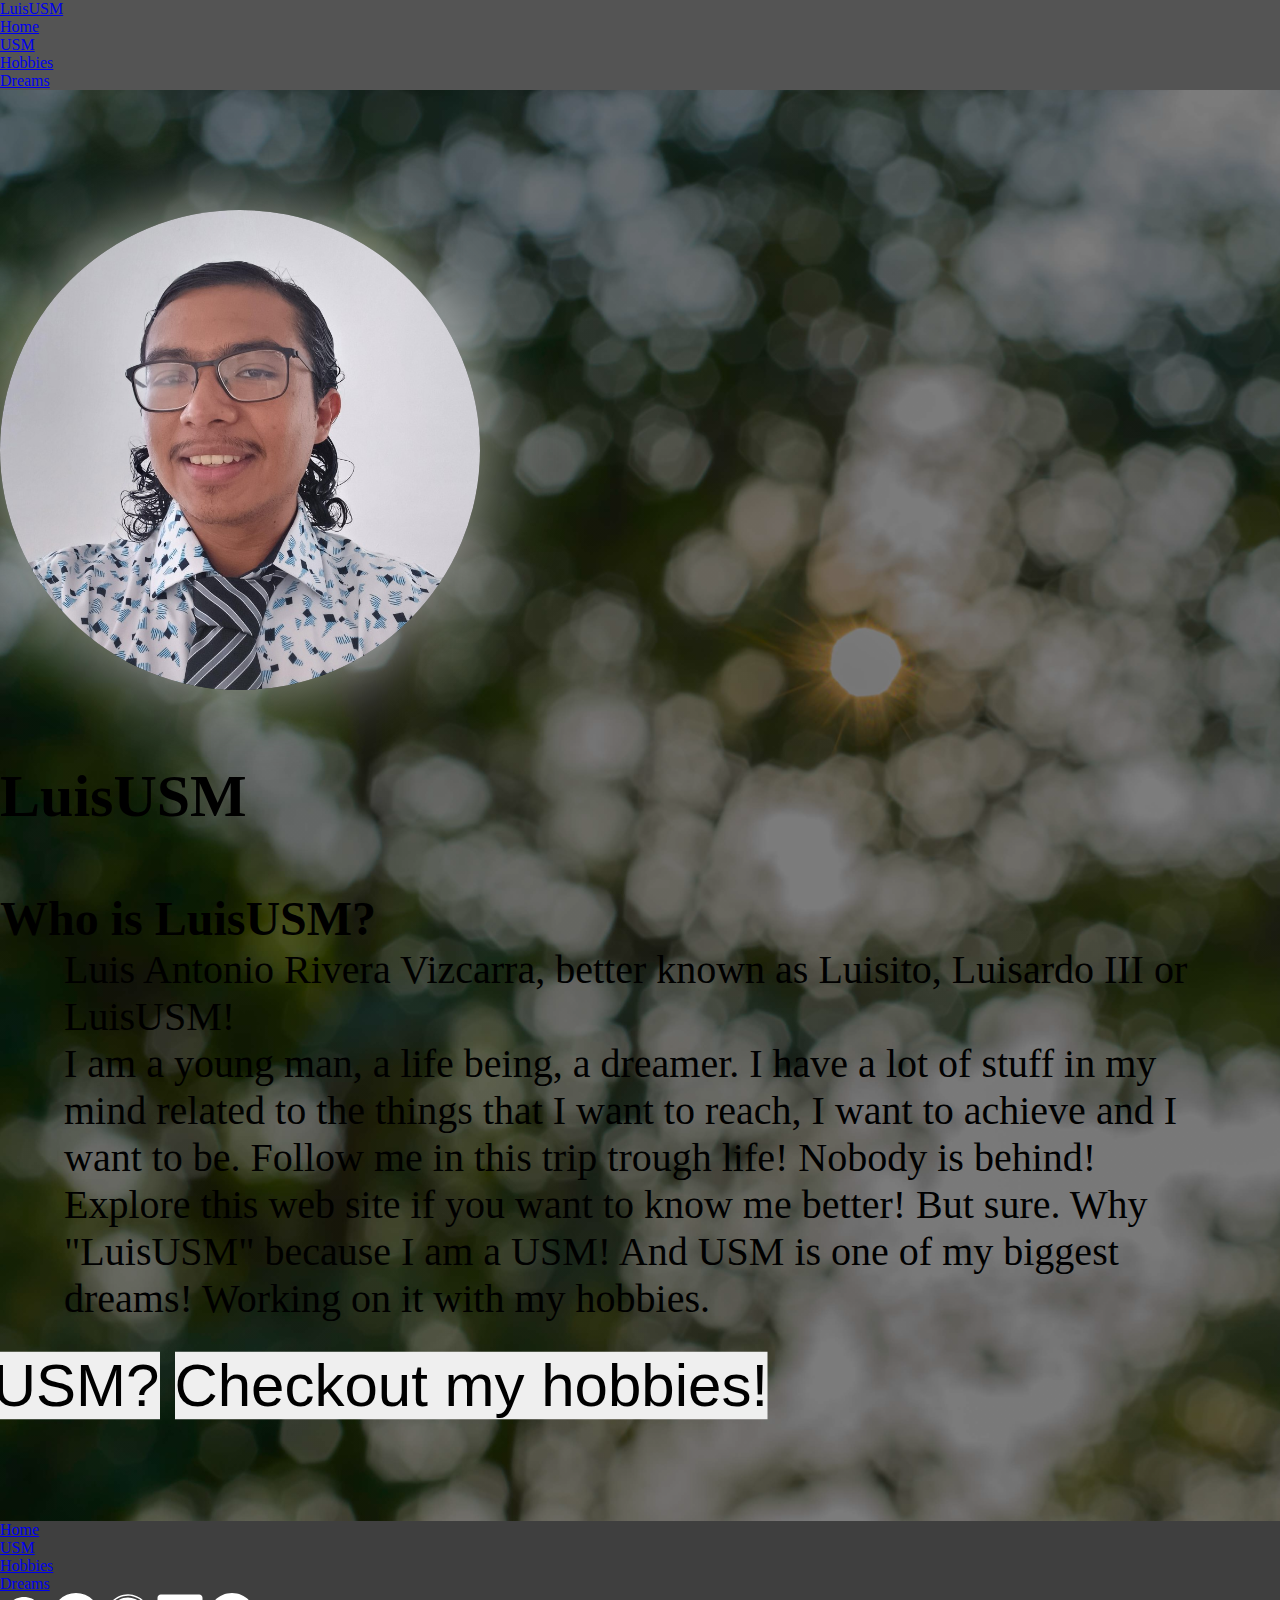
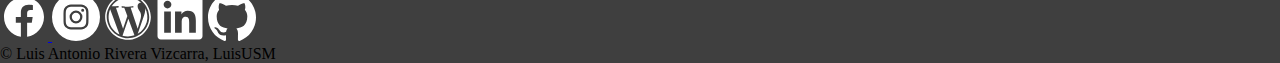
<file: index.html>
<!DOCTYPE >
<html lang="en">
  <head>
    <title>LuisUSM</title>
    <link rel="icon" href="./assets/images/usm.jpg">
    <link rel="stylesheet" href="./styles.css"/>
    <meta charset="UTF-8"/>
    <link href="https://cdn.jsdelivr.net/npm/bootstrap@5.2.3/dist/css/bootstrap.min.css" rel="stylesheet" integrity="sha384-rbsA2VBKQhggwzxH7pPCaAqO46MgnOM80zW1RWuH61DGLwZJEdK2Kadq2F9CUG65" crossorigin="anonymous">
    <script src="https://cdn.jsdelivr.net/npm/bootstrap@5.2.3/dist/js/bootstrap.bundle.min.js" integrity="sha384-kenU1KFdBIe4zVF0s0G1M5b4hcpxyD9F7jL+jjXkk+Q2h455rYXK/7HAuoJl+0I4" crossorigin="anonymous"></script>
  </head>
  <body>
    <div class="mobile-troubleshooting">
      <nav id="nav-bar">
        <header class="d-flex flex-wrap justify-content-center py-3 mx-5">
          <a href="#" class="d-flex align-items-center mb-3 mb-md-0 me-md-auto text-decoration-none">
          <span class="text-light fw-bolder fs-3">LuisUSM</span>
          </a>
          <ul class="nav nav-pills navbar-items">
            <li class="nav-item"><a href="#" class="nav-link text-light fs-5">Home</a></li>
            <li class="nav-item"><a href="./public/usm.html" class="nav-link text-light fs-5">USM</a></li>
            <li class="nav-item"><a href="./public/hobbies.html" class="nav-link text-light fs-5">Hobbies</a></li>
            <li class="nav-item"><a href="./public/dreams.html" class="nav-link text-light fs-5">Dreams</a></li>
          </ul>
        </header>
      </nav>
  
      <section id="homepage" class="text-center">
        <div id="homepage-img-id" class="on-top homepage-img mx-auto mb-4"></div>
        <div id="homepage-hero" class="on-left">
          <h1 class="display-5 text-light fw-bold">LuisUSM</h1>
          <h2 class="text-light mt-4">Who is LuisUSM?</h2>
        </div>
        <div id="homepage-text" class="on-right d-flex justify-content-center align-items-center mx-4">
          <div class="col-lg-6">
            <p class="lead text-light mb-2">Luis Antonio Rivera Vizcarra, better known as Luisito, Luisardo III or LuisUSM!</p>
            <p class="lead text-light mb-2">I am a young man, a life being, a dreamer. I have a lot of stuff in my mind related to the things that I want to reach, I want to achieve and I want to be. Follow me in this trip trough life! Nobody is behind!</p>
            <p class="lead text-light mb-5">Explore this web site if you want to know me better! But sure. Why "LuisUSM" because I am a USM! And USM is one of my biggest dreams! Working on it with my hobbies.</p>
            <div class="d-grid d-sm-flex justify-content-center gap-3">      
              <a href="public/usm.html"><button type="button" class="btn btn-dark btn-lg px-4 gap-3">What is USM?</button></a>
              <a href="./public/hobbies.html"><button type="button" class="btn btn-light btn-lg px-4">Checkout my hobbies!</button></a>       
            </div>
          </div>
        </div>    
      </section>
  
      <footer id="footer" class="py-4">
        <ul class="footer-items nav justify-content-center pb-2">
          <li class="nav-item"><a href="#" class="nav-link px-2 text-light">Home</a></li>
          <li class="nav-item"><a href="./public/usm.html" class="nav-link px-2 text-light">USM</a></li>
          <li class="nav-item"><a href="./public/hobbies.html" class="nav-link px-2 text-light">Hobbies</a></li>
          <li class="nav-item"><a href="./public/dreams.html" class="nav-link px-2 text-light">Dreams</a></li>
        </ul>
        <div class="d-flex justify-content-center gap-4 py-4">
            <a href="https://www.facebook.com/LuisUSM?mibextid=ZbWKwL"><img class="footer-sn-img" src="./assets/images/facebook.svg" alt="Facebook's logo">
            <a href="https://www.instagram.com/luisusm1710"><img class="footer-sn-img" src="./assets/images/instagram.svg" alt="Instagram's logo"></a>
            <a href="https://universousm.wordpress.com/"><img class="footer-sn-img" src="./assets/images/wordpress.svg" alt="Wordpress's logo"></a>
            <a href="https://www.linkedin.com/in/luis-antonio-rivera-vizcarra-309107229"><img class="footer-sn-img" src="./assets/images/linkedin.svg" alt="LinkedIn's logo"></a>
           <a href="https://github.com/LuisUSM"><img class="footer-sn-img" src="./assets/images/github.svg" alt="GitHub's logo"></a>
        </div>
        <p class="text-center text-light fw-bold mt-2">© Luis Antonio Rivera Vizcarra, LuisUSM</p>
      </footer>
    </div>
    <script src="./scripts/index.js"></script>
  </body>
</html>
</file>
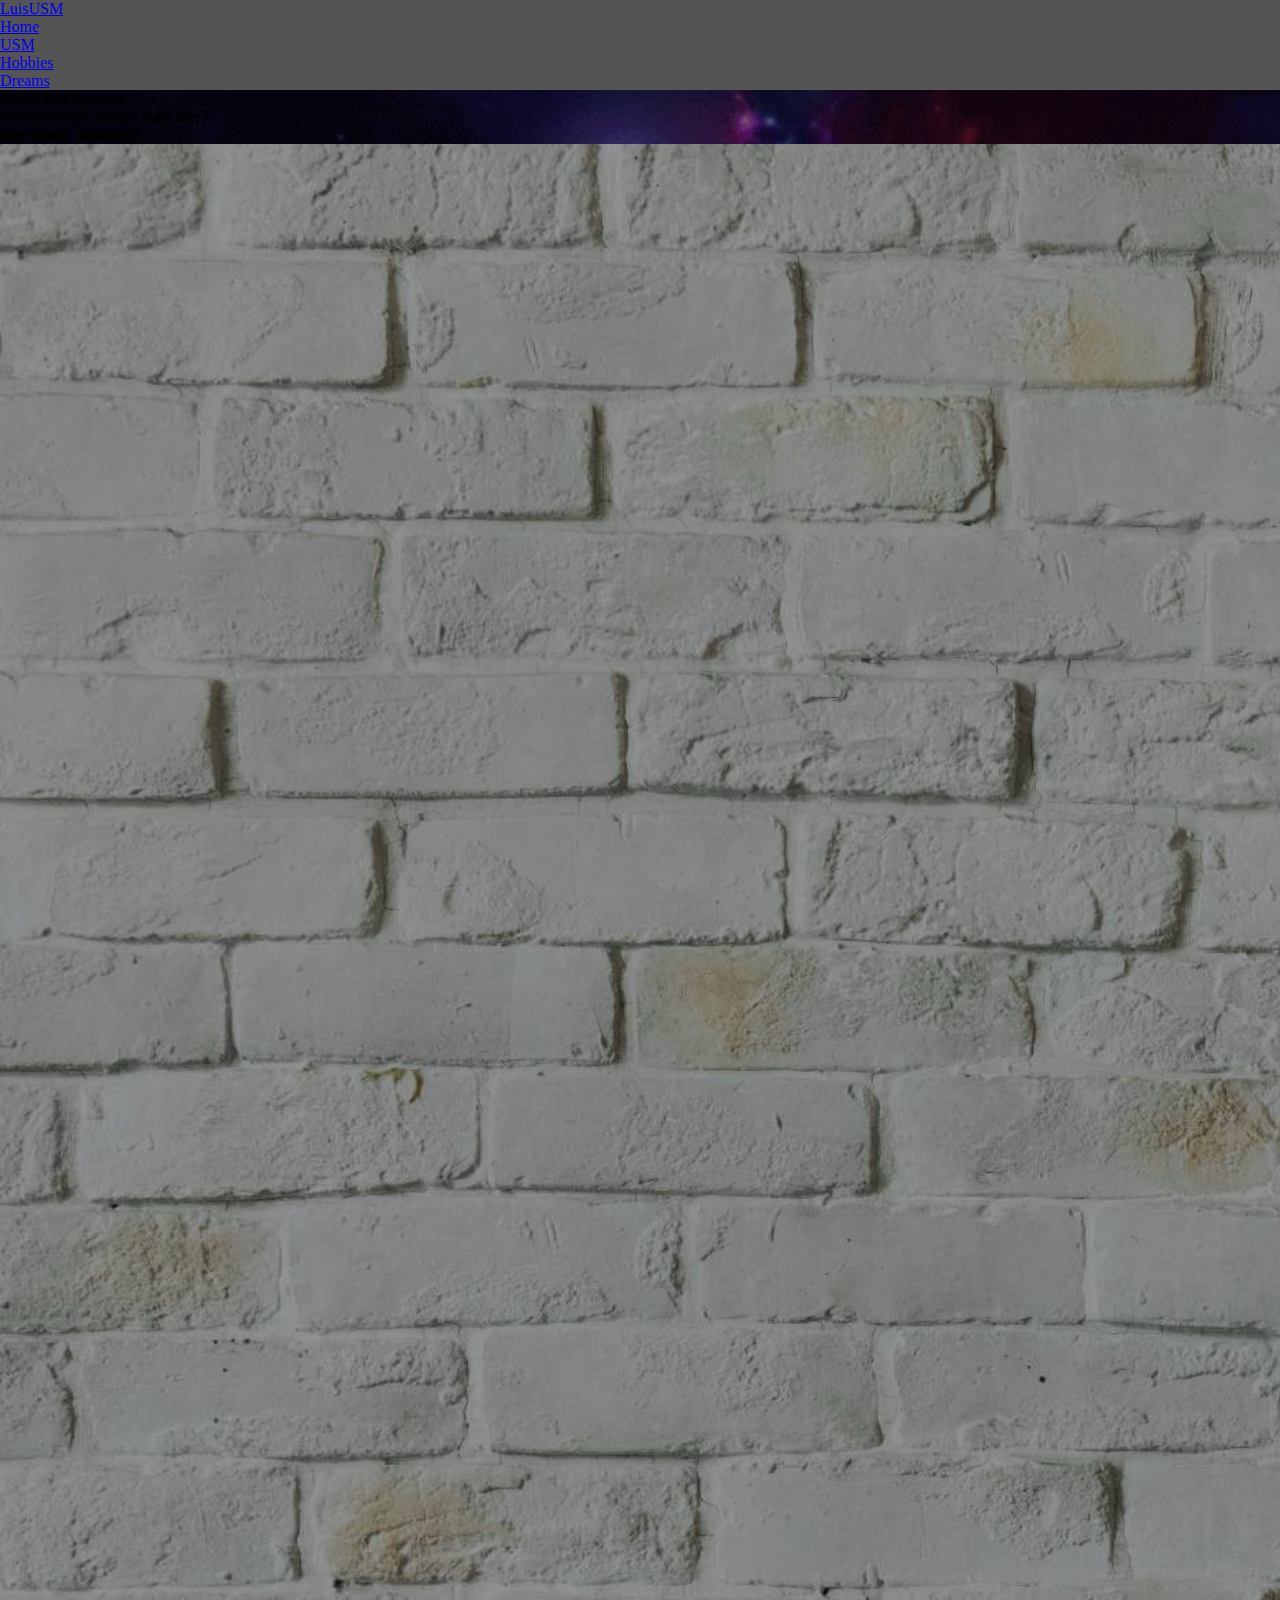
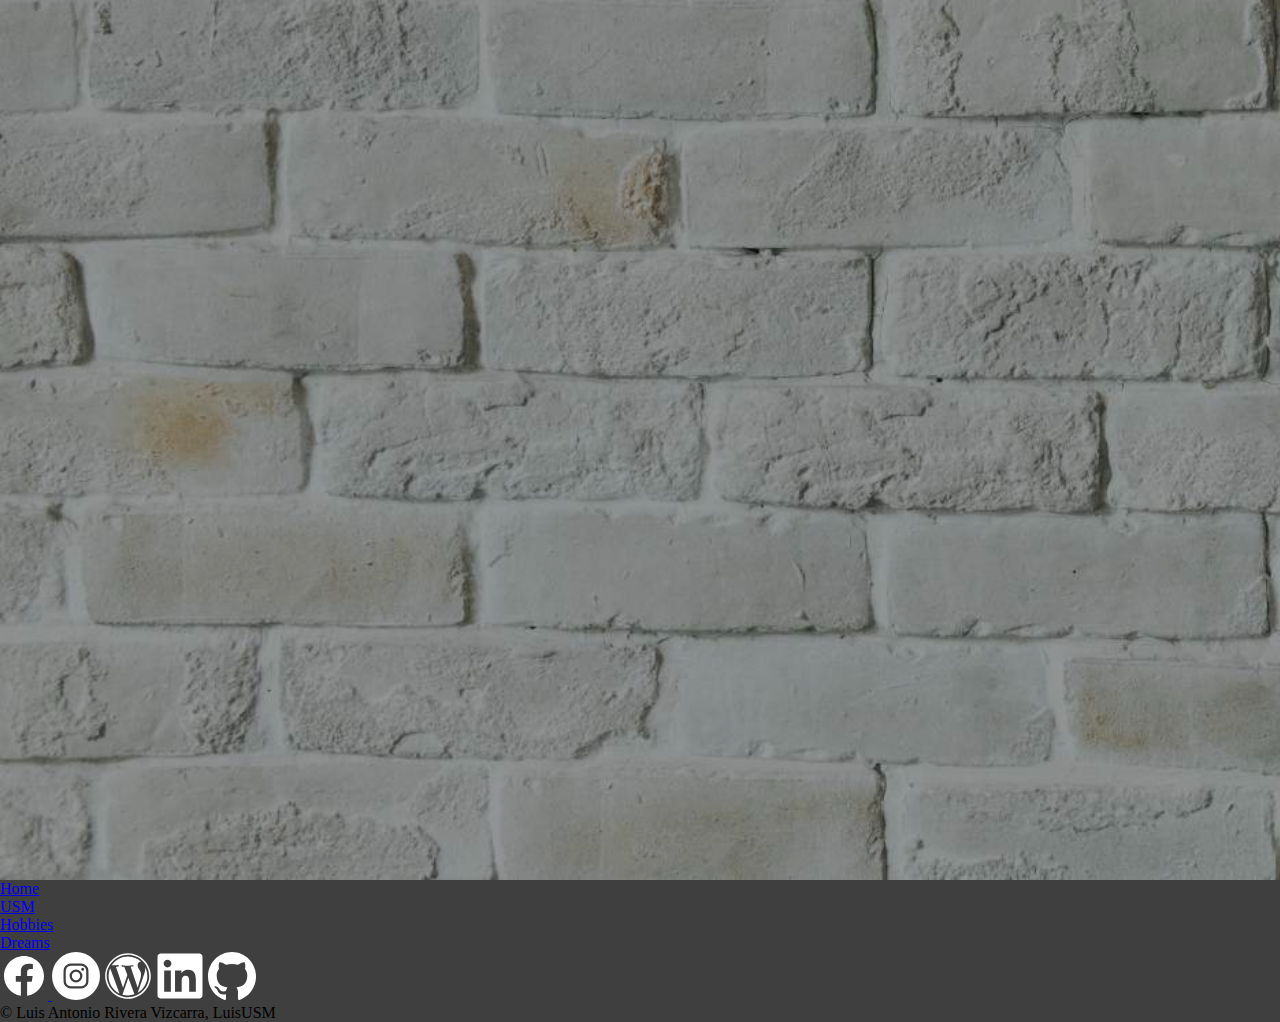
<file: public/dreams.html>
<!DOCTYPE >
<html lang="en">
  <head>
    <title>LuisUSM - Goals and Dreams</title>
    <link rel="icon" href="../assets/images/usm.jpg">
    <link rel="stylesheet" href="../styles.css"/>
    <meta charset="UTF-8"/>
    <link href="https://cdn.jsdelivr.net/npm/bootstrap@5.2.3/dist/css/bootstrap.min.css" rel="stylesheet" integrity="sha384-rbsA2VBKQhggwzxH7pPCaAqO46MgnOM80zW1RWuH61DGLwZJEdK2Kadq2F9CUG65" crossorigin="anonymous">
    <script src="https://cdn.jsdelivr.net/npm/bootstrap@5.2.3/dist/js/bootstrap.bundle.min.js" integrity="sha384-kenU1KFdBIe4zVF0s0G1M5b4hcpxyD9F7jL+jjXkk+Q2h455rYXK/7HAuoJl+0I4" crossorigin="anonymous"></script>
  </head>
  <body>
    <div class="mobile-troubleshooting">
      <nav id="nav-bar">
        <header class="d-flex flex-wrap justify-content-center py-3 mx-5">
          <a href="/" class="d-flex align-items-center mb-3 mb-md-0 me-md-auto text-decoration-none">
          <span class="text-light fw-bolder fs-3">LuisUSM</span>
          </a>
          <ul class="nav nav-pills navbar-items">
            <li class="nav-item"><a href="/" class="nav-link text-light fs-5">Home</a></li>
            <li class="nav-item"><a href="./usm.html" class="nav-link text-light fs-5">USM</a></li>
            <li class="nav-item"><a href="./hobbies.html" class="nav-link text-light fs-5">Hobbies</a></li>
            <li class="nav-item"><a href="#" class="nav-link text-light fs-5">Dreams</a></li>
          </ul>
        </header>
      </nav>
  
      <section id="dreams-page-hero" class="text-center py-5">
        <div class="dreams-page-hero-text">
          <h1 class="display-5 fw-bold text-body-emphasis text-light pt-5 mt-5">Goals and dreams</h1>
          <h2 class="text-body-emphasis text-light fw-normal mt-4">How does the future look like?</h2>
          <h2 class="text-body-emphasis text-light fw-normal pb-5">One word: amazing!</h2>
        </div>
      </section>
  
      <section id="dreams-page-album">
        <div class="album container py-5">
          <div class="mx-4">
            <div class="dream d-lg-flex justify-content-end dreams-card bg-white my-5">
              <img class="dreams-page-img card-img-top py-4" src="../assets/images/usm.jpg" alt="USM's logo">
              <div class="card-body align-self-center py-5 mx-4">
                <h3 class="text-dark mb-2">Make El Universo USM a reality</h3>
                <p>USM isn't just a creation: USM it's me. If USM doesn't exist, it means that I don't exist.</p>
              </div>
            </div>
            <div class="dream d-xl-flex justify-content-start dreams-card bg-white my-5">
              <div class="card-body align-self-center pt-5 mx-4">
                <h3 class="text-dark mb-2">Start a company</h3>
                <p>I want to be an entrepreneur funding a family-owned company, and the name of that company is "Journey — Dream bigger!". The slogan means a lot to me! It's a store where you will be able to find the latest American products at the best price!</p>
              </div>
              <img class="dreams-page-img card-img-top py-4" src="../assets/images/journey-logo.png" alt="Journey Dream Bigger's logo">
            </div>
            <div class="dream d-lg-flex justify-content-end dreams-card bg-white my-5">
              <img class="dreams-page-img card-img-top py-4" src="../assets/images/myfamily-disneyland.jpg" alt="A picture of my family">
              <div class="card-body align-self-center py-3 mx-4">
                <h3 class="text-dark mb-2">Raise a big family</h3>
                <p>I love my family, my nieces, my dog and I consider myself an old-school romantic. In few words, I'd love to get married and have a big and lovely family.</p>
              </div>
            </div>
            <div class="dream d-lg-flex justify-content-start dreams-card bg-white my-5">
              <div class="card-body align-self-center pt-5 mx-4">
                <h3 class="text-dark mb-2">Make the world a better place</h3>
                <p>Sanctify, but also sacrifice yourself. For the well-being of all! Following the values that USM represents and that drive my life too, all my efforts, goals and dreams are directed make the world a better place.</p>
              </div>
              <img class="dreams-page-img card-img-top py-4" src="../assets/images/un-flag.jpg" alt="United Nations' flag">    
            </div>
            <div class="dream d-lg-flex justify-content-end dreams-card bg-white my-5">
              <img class="dreams-page-img card-img-top py-4" src="../assets/images/yanki-smiling.png" alt="Yanki J. González">
              <div class="card-body align-self-center py-3 mx-4">
                <h3 class="text-dark mb-2">Be the best version of myself</h3>
                <p>All of us deserve the right to be ourselves, but it's in us to be the best version of ourselves. We have to be the best man and the best woman we can.</p>
              </div>
            </div>
          </div>
        </div>
      </section>
      
      <footer id="footer" class="py-4">
        <ul class="footer-items nav justify-content-center pb-2">
          <li class="nav-item"><a href="/" class="nav-link px-2 text-light">Home</a></li>
          <li class="nav-item"><a href="./usm.html" class="nav-link px-2 text-light">USM</a></li>
          <li class="nav-item"><a href="./hobbies.html" class="nav-link px-2 text-light">Hobbies</a></li>
          <li class="nav-item"><a href="#" class="nav-link px-2 text-light">Dreams</a></li>
        </ul>
        <div class="d-flex justify-content-center gap-4 py-4">
            <a href="https://www.facebook.com/LuisUSM?mibextid=ZbWKwL"><img class="footer-sn-img" src="../assets/images/facebook.svg" alt="Facebook's logo">
            <a href="https://www.instagram.com/luisusm1710"><img class="footer-sn-img" src="../assets/images/instagram.svg" alt="Instagram's logo"></a>
            <a href="https://universousm.wordpress.com/"><img class="footer-sn-img" src="../assets/images/wordpress.svg" alt="Wordpress's logo"></a>
            <a href="https://www.linkedin.com/in/luis-antonio-rivera-vizcarra-309107229"><img class="footer-sn-img" src="../assets/images/linkedin.svg" alt="LinkedIn's logo"></a>
           <a href="https://github.com/LuisUSM"><img class="footer-sn-img" src="../assets/images/github.svg" alt="GitHub's logo"></a>
        </div>
        <p class="text-center text-light fw-bold mt-2">© Luis Antonio Rivera Vizcarra, LuisUSM</p>
      </footer>
    </div>
    <script src="../scripts/dreams.js"></script>
  </body>
</html>
</file>
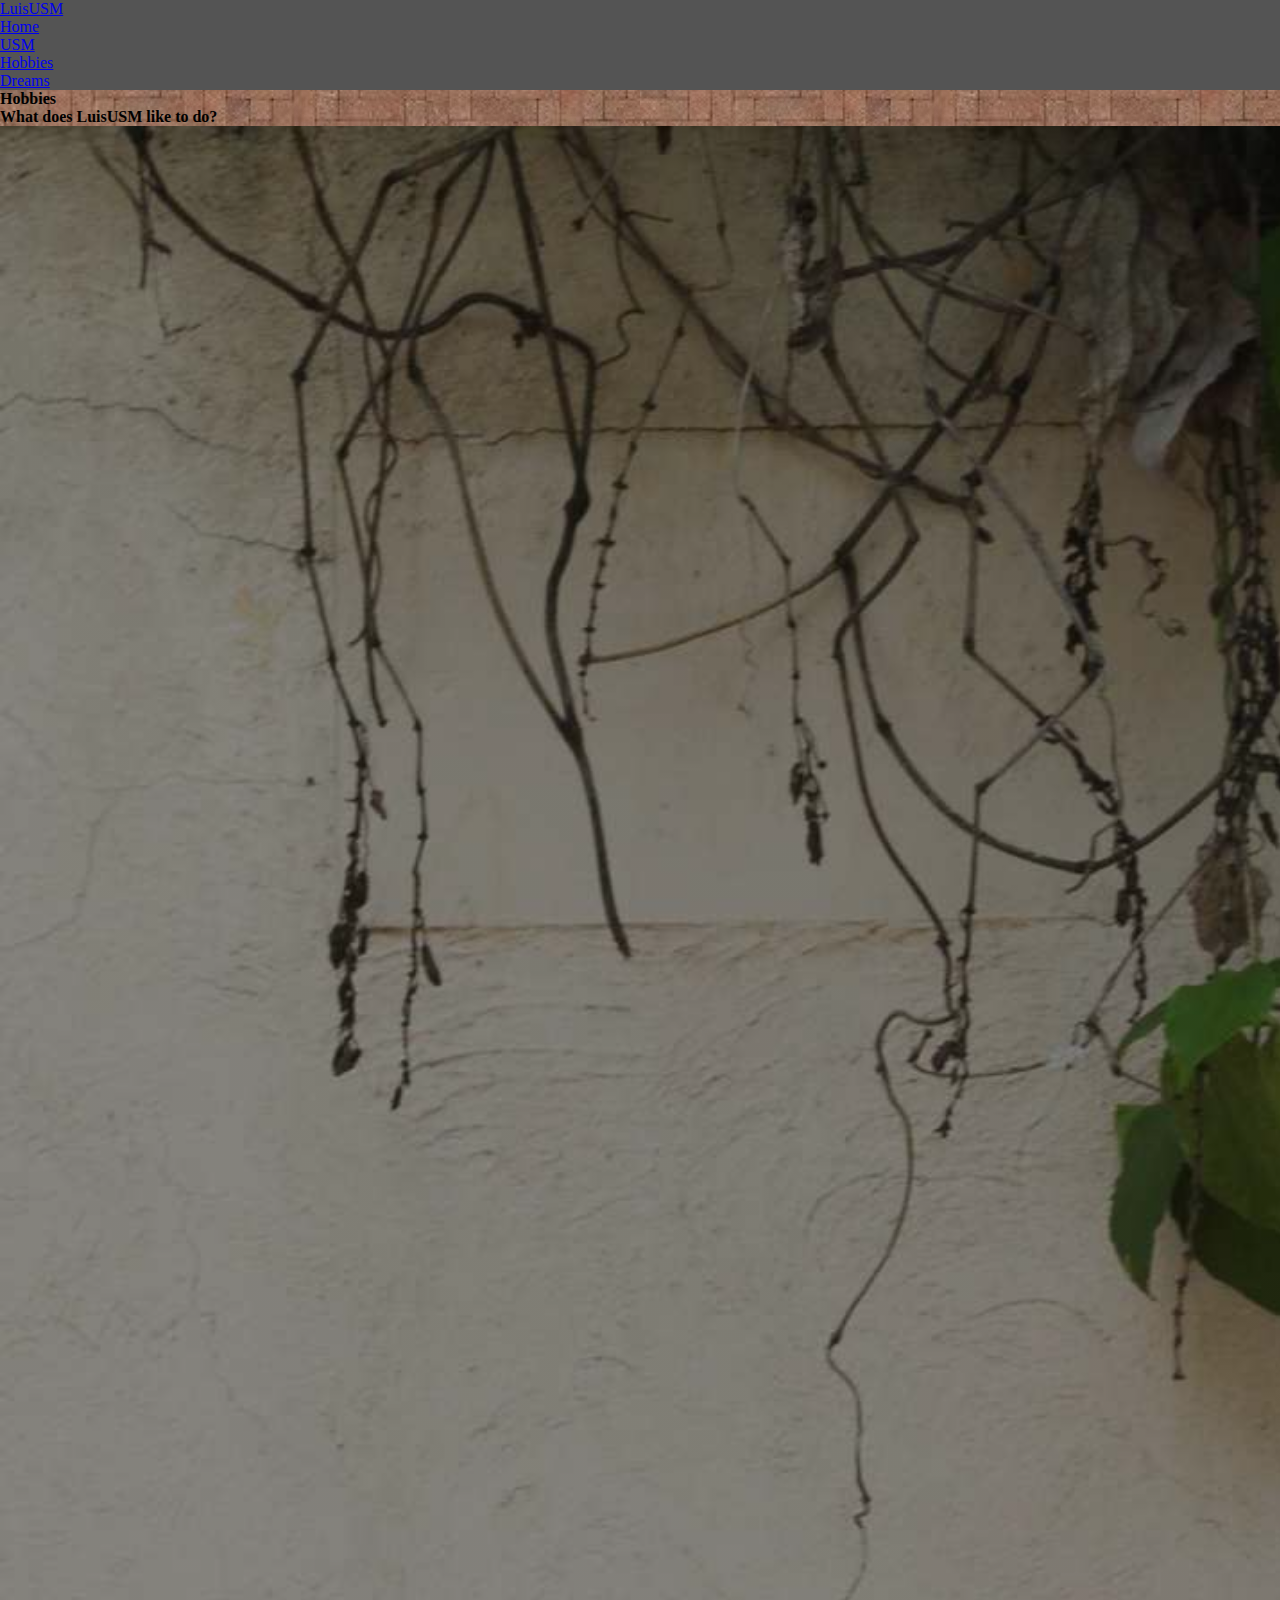
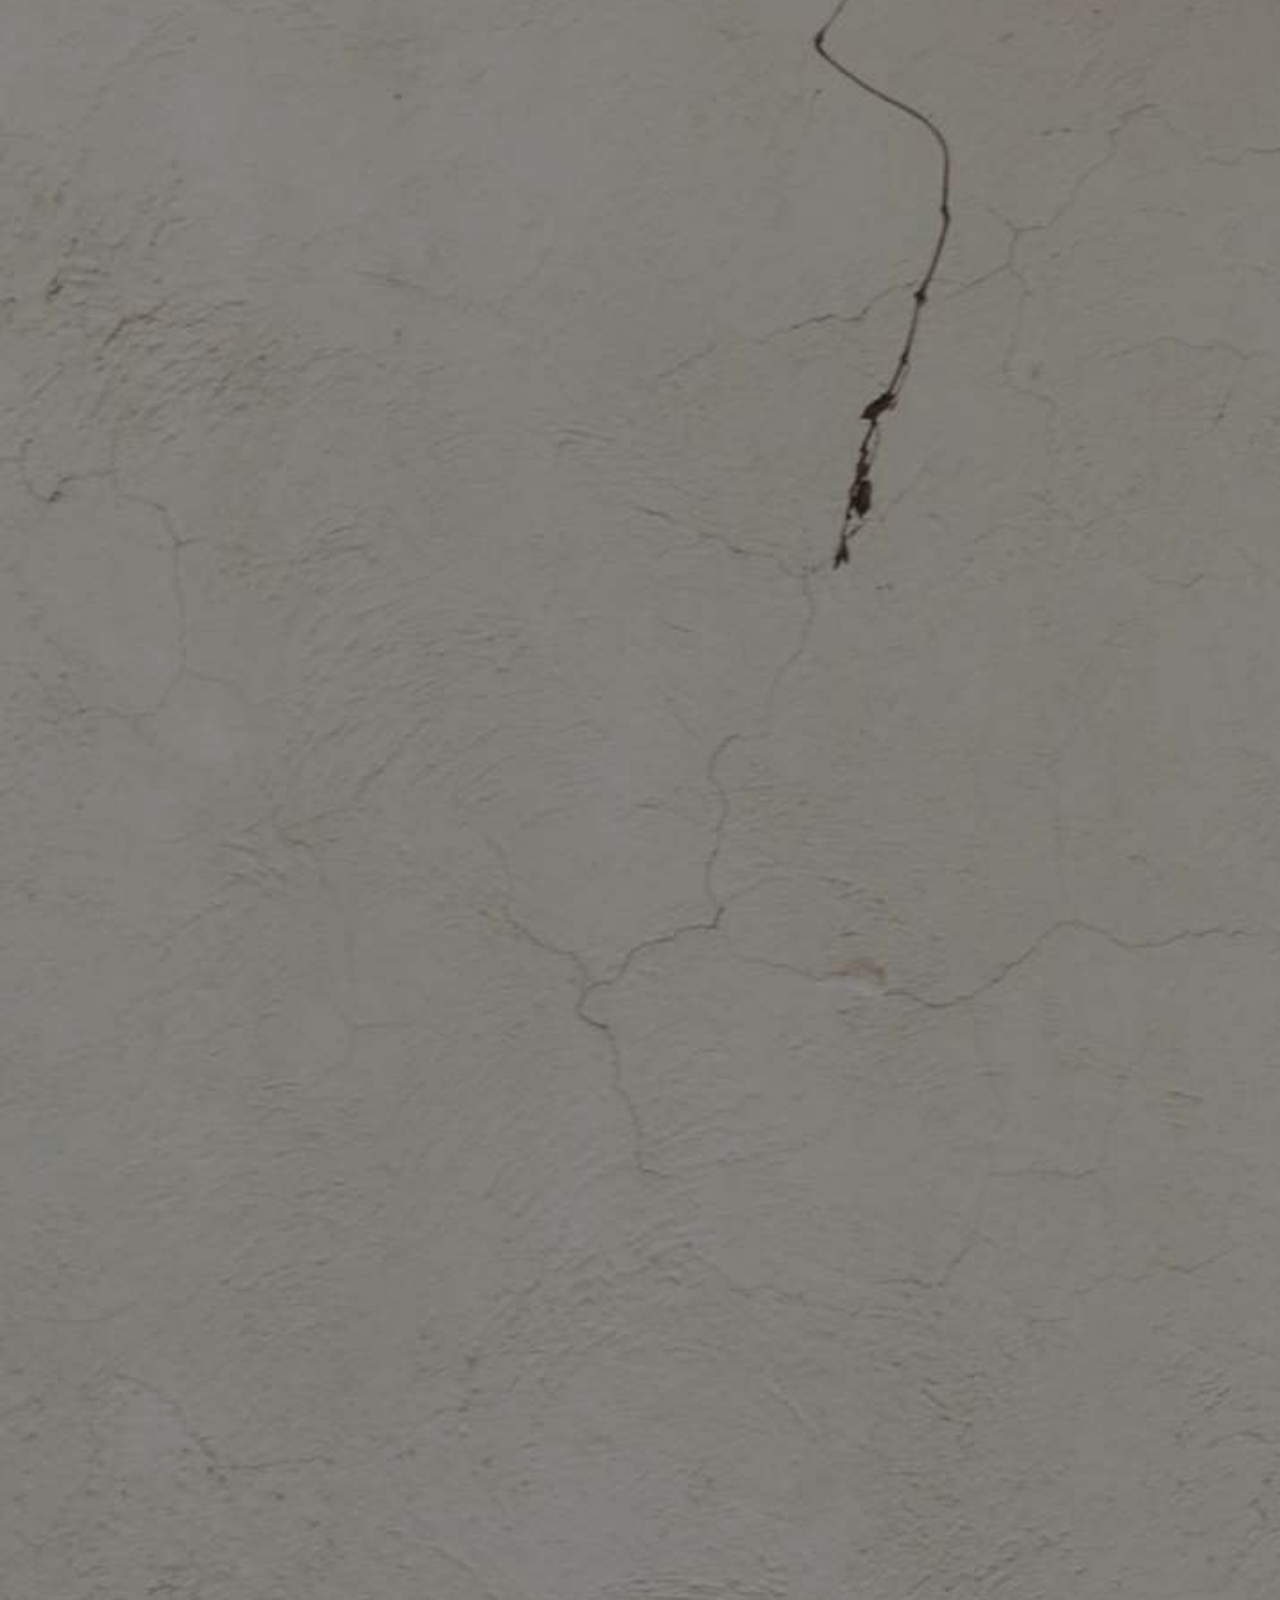
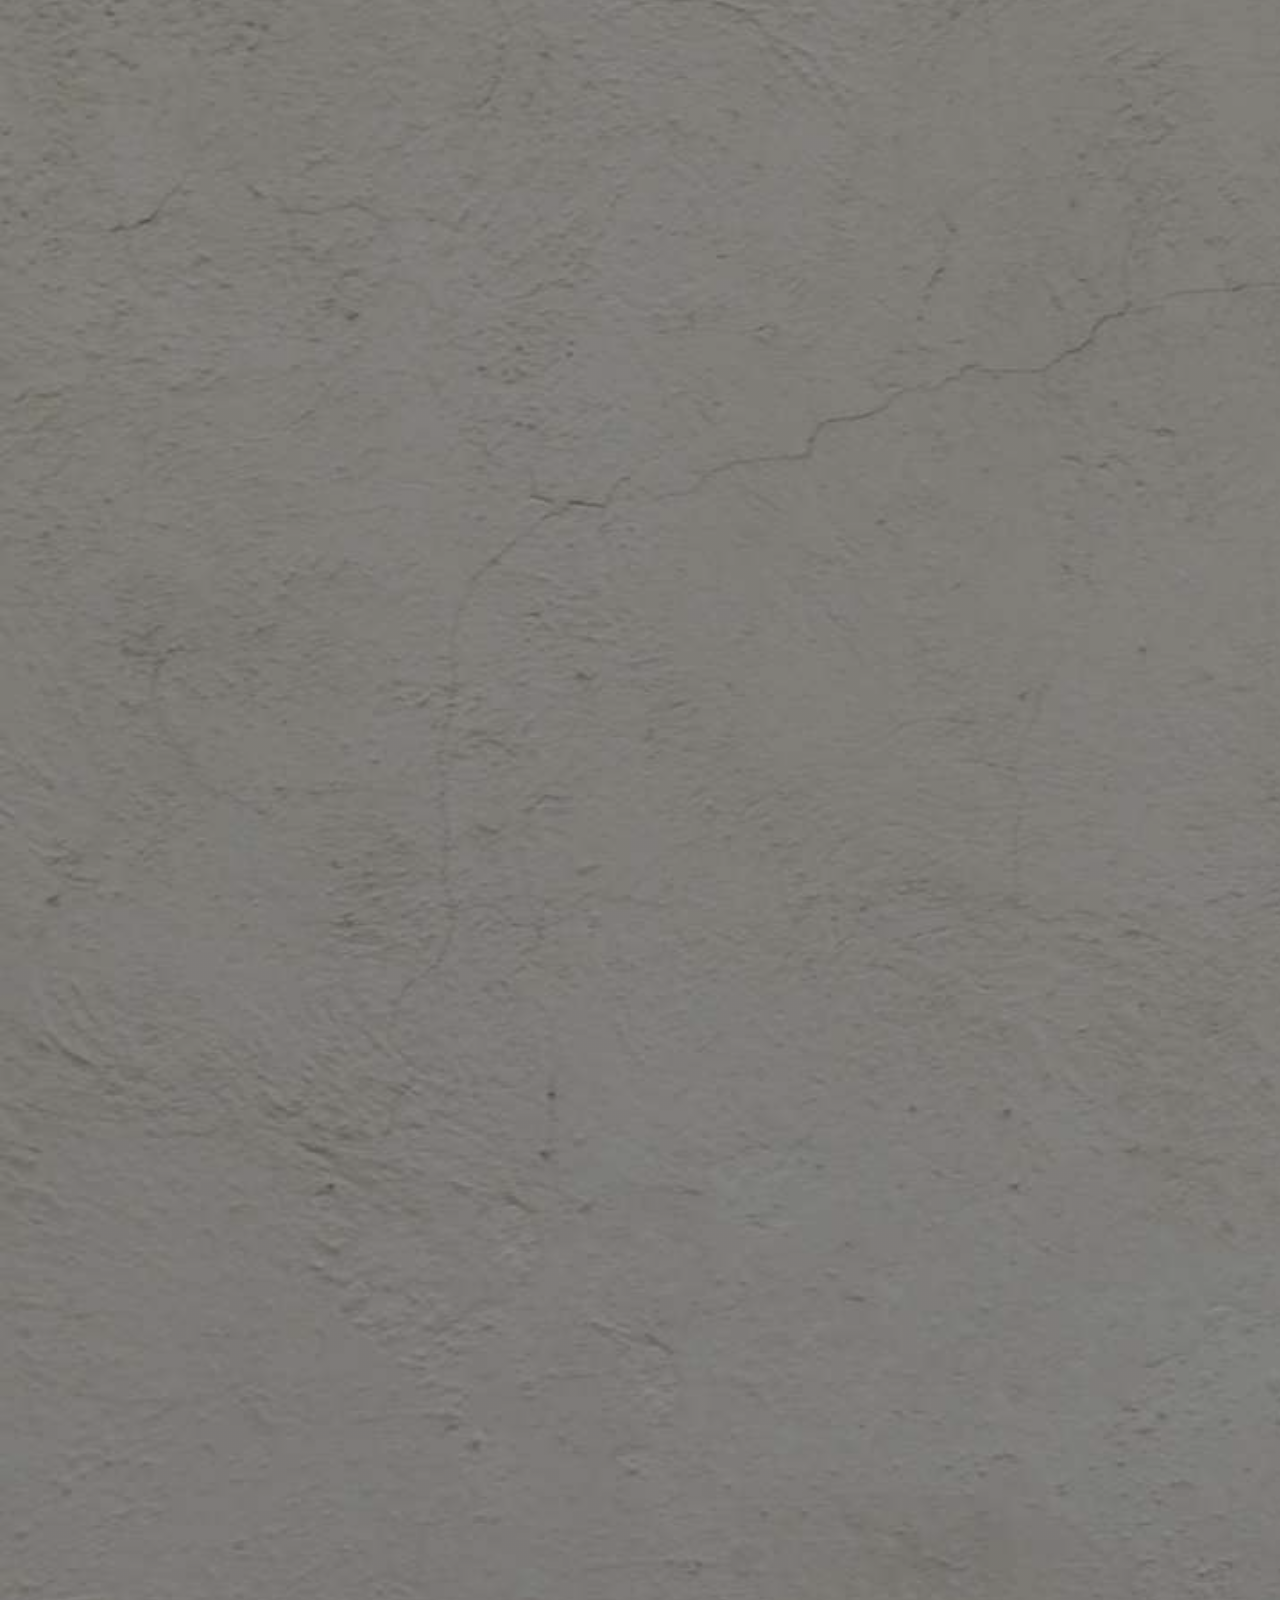
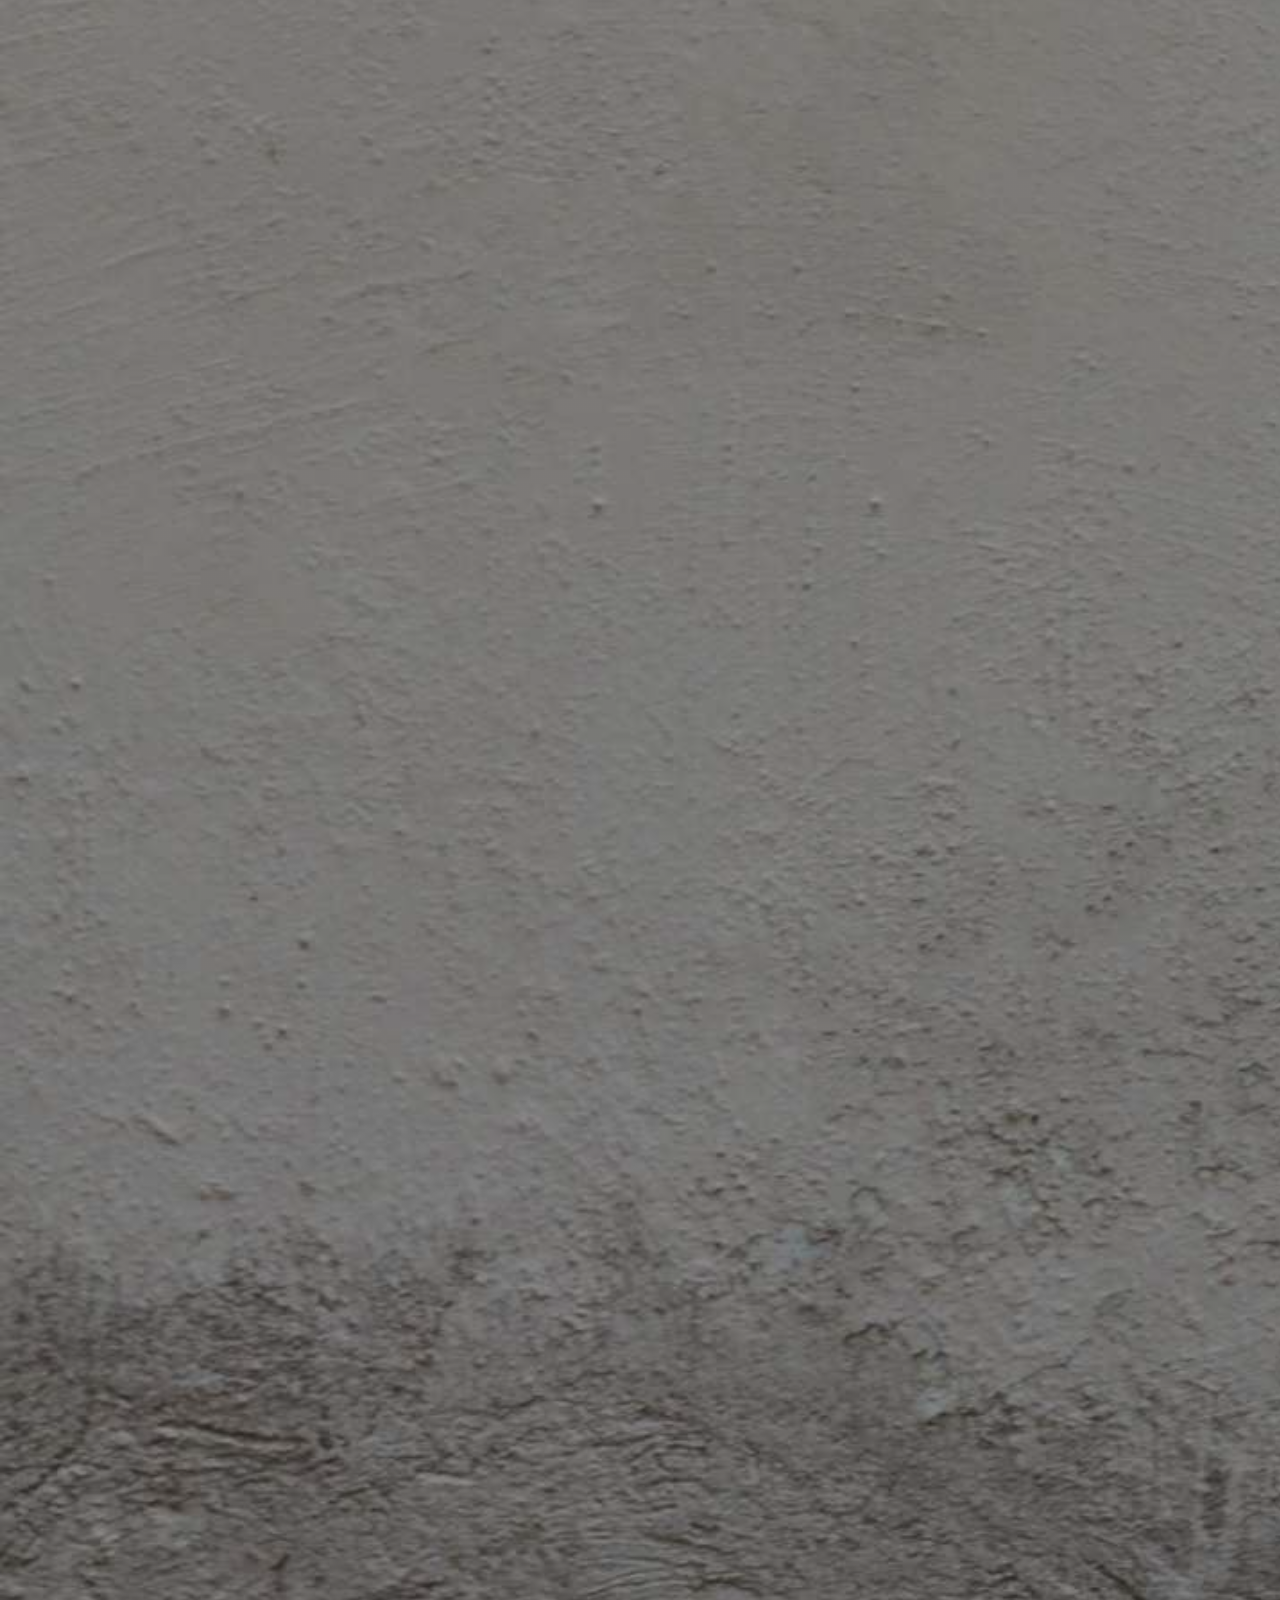
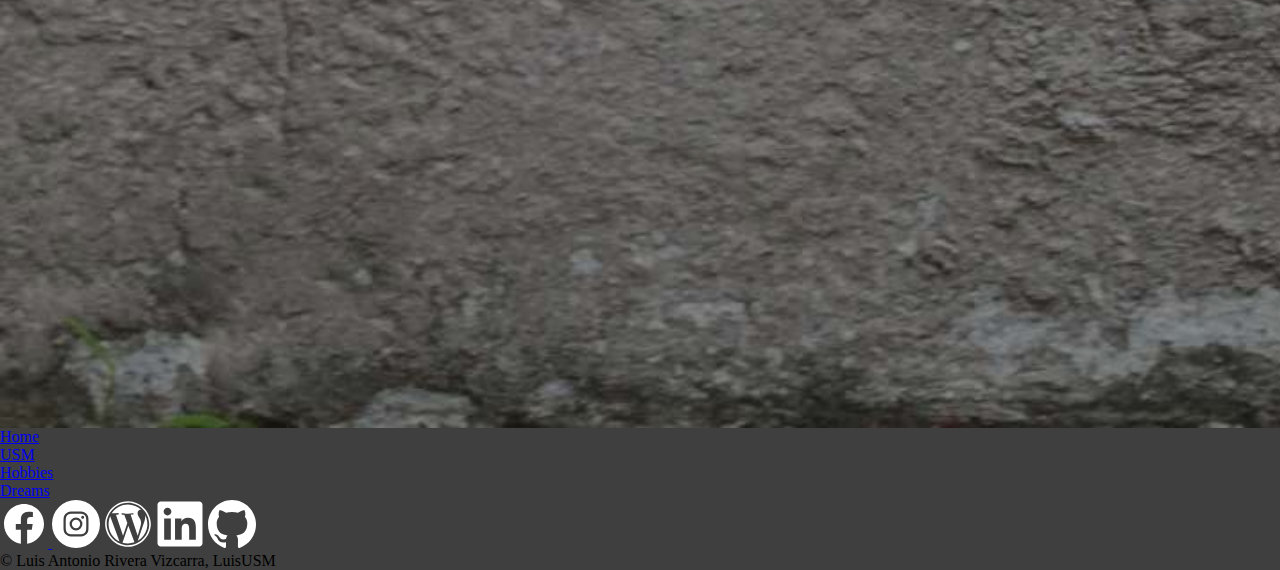
<file: public/hobbies.html>
<!DOCTYPE >
<html lang="en">
  <head>
    <title>LuisUSM - Hobbies</title>
    <link rel="icon" href="../assets/images/usm.jpg">
    <link rel="stylesheet" href="../styles.css"/>
    <meta charset="UTF-8"/>
    <link href="https://cdn.jsdelivr.net/npm/bootstrap@5.2.3/dist/css/bootstrap.min.css" rel="stylesheet" integrity="sha384-rbsA2VBKQhggwzxH7pPCaAqO46MgnOM80zW1RWuH61DGLwZJEdK2Kadq2F9CUG65" crossorigin="anonymous">
    <script src="https://cdn.jsdelivr.net/npm/bootstrap@5.2.3/dist/js/bootstrap.bundle.min.js" integrity="sha384-kenU1KFdBIe4zVF0s0G1M5b4hcpxyD9F7jL+jjXkk+Q2h455rYXK/7HAuoJl+0I4" crossorigin="anonymous"></script>
  </head>
  <body>
    <div class="mobile-troubleshooting">
      <nav id="nav-bar">
        <header class="d-flex flex-wrap justify-content-center py-3 mx-5">
          <a href="/" class="d-flex align-items-center mb-3 mb-md-0 me-md-auto text-decoration-none">
          <span class="text-light fw-bolder fs-3">LuisUSM</span>
          </a>
          <ul class="nav nav-pills navbar-items">
            <li class="nav-item"><a href="/" class="nav-link text-light fs-5">Home</a></li>
            <li class="nav-item"><a href="./usm.html" class="nav-link text-light fs-5">USM</a></li>
            <li class="nav-item"><a href="#" class="nav-link text-light fs-5">Hobbies</a></li>
            <li class="nav-item"><a href="./dreams.html" class="nav-link text-light fs-5">Dreams</a></li>
          </ul>
        </header>
      </nav>
  
      <section id="hobbies-page-hero" class="text-center py-5">
        <div class="hobbies-page-title">
          <h1 class="display-5 fw-bold text-light pt-5 mt-5">Hobbies</h1>
          <h2 class="text-light fw-normal pb-4 my-4">What does LuisUSM like to do?</h2>
        </div>   
      </section>
  
      <section id="hobbies-page-album" class="album py-5">
        <div class="mx-4">
          <div class="container">
            <div class="row row-cols-1 row-cols-md-2 row-cols-lg-3 g-4 pb-5">
              <div class="col">
                <div class="card hobbies-page-card">
                  <img src="../assets/images/writing.jpg" alt="Person writing a book">
                  <div class="card-body py-4">
                    <h3 class="text-dark mt-2">Writing</h3>
                    <p class="card-text">The USM Universe deserves a good place to rest, and that place is located between the pages of a good book, where it can be itself.</p>
                  </div>
                </div>
              </div>
              <div class="col">
                <div class="card hobbies-page-card">
                  <img src="../assets/images/reading.jpg" alt="A person reading in a couch">
                  <div class="card-body py-4">
                    <h3 class="text-dark mt-2">Reading</h3>
                    <p class="card-text">Between their letters and words, books are full of magic. I like to read from epic epopeyas like Dune to alternative-history stories like The Man in the High Castle.</p>
                  </div>
                </div>
              </div>
              <div class="col">
                <div class="card hobbies-page-card">
                  <img src="../assets/images/self-learning.jpg" alt="A child reading a pile of books">
                  <div class="card-body py-4">
                    <h3 class="text-dark mt-2">Self-learning</h3>
                    <p class="card-text">Education is the most powerful weapon of all and, combined with curiosity, it can achieve great things. That's why we always have to keep learning, from everything, from everyone!</p>
                  </div>
                </div>
              </div>
            </div>
            <div class="row row-cols-1 row-cols-md-2 row-cols-lg-3 g-4">
              <div class="col">
                <div class="card hobbies-page-card">
                  <img src="../assets/images/watching-cartoons.jpg" alt="Disney Channel's Kim Possible">
                  <div class="card-body py-4">
                    <h3 class="text-dark mt-2">Watching media</h3>
                    <p class="card-text">From cartoons to action films, to animated movies and videos on Youtube. Disney and Pixar have made most of my favorite stuff, I have to say!</p>
                  </div>
                </div>
              </div>
              <div class="col">
                <div class="card hobbies-page-card">
                  <img src="../assets/images/park.jpg" alt="Park path between trees">
                  <div class="card-body py-4">
                    <h3 class="text-dark mt-2">Relaxing outside</h3>
                    <p class="card-text">I am a calm person. I like to take a walk through the park, watch a good movie at the cinema or eat in a restaurant. Except for amusement parks. I love them!</p>
                  </div>
                </div>
              </div>
              <div class="col">
                <div class="card hobbies-page-card">
                  <img src="../assets/images/desk-with-books.jpg" alt="Desk with books on it">
                  <div class="card-body py-4">
                    <h3 class="text-dark mt-2">Work hard!</h3>
                    <p class="card-text">No matter what I need to do or achieve, I need to work hard!</p>
                  </div>
                </div>
              </div>
            </div>
        </div>
      </section>
  
      <footer id="footer" class="py-4">
        <ul class="footer-items nav justify-content-center pb-2">
          <li class="nav-item"><a href="/" class="nav-link px-2 text-light">Home</a></li>
          <li class="nav-item"><a href="./usm.html" class="nav-link px-2 text-light">USM</a></li>
          <li class="nav-item"><a href="#" class="nav-link px-2 text-light">Hobbies</a></li>
          <li class="nav-item"><a href="./dreams.html" class="nav-link px-2 text-light">Dreams</a></li>
        </ul>
        <div class="d-flex justify-content-center gap-4 py-4">
            <a href="https://www.facebook.com/LuisUSM?mibextid=ZbWKwL"><img class="footer-sn-img" src="../assets/images/facebook.svg" alt="Facebook's logo">
            <a href="https://www.instagram.com/luisusm1710"><img class="footer-sn-img" src="../assets/images/instagram.svg" alt="Instagram's logo"></a>
            <a href="https://universousm.wordpress.com/"><img class="footer-sn-img" src="../assets/images/wordpress.svg" alt="Wordpress's logo"></a>
            <a href="https://www.linkedin.com/in/luis-antonio-rivera-vizcarra-309107229"><img class="footer-sn-img" src="../assets/images/linkedin.svg" alt="LinkedIn's logo"></a>
           <a href="https://github.com/LuisUSM"><img class="footer-sn-img" src="../assets/images/github.svg" alt="GitHub's logo"></a>
        </div>
        <p class="text-center text-light fw-bold mt-2">© Luis Antonio Rivera Vizcarra, LuisUSM</p>
      </footer>
    </div>
    <script src="../scripts/hobbies.js"></script>
  </body>
</html>
</file>
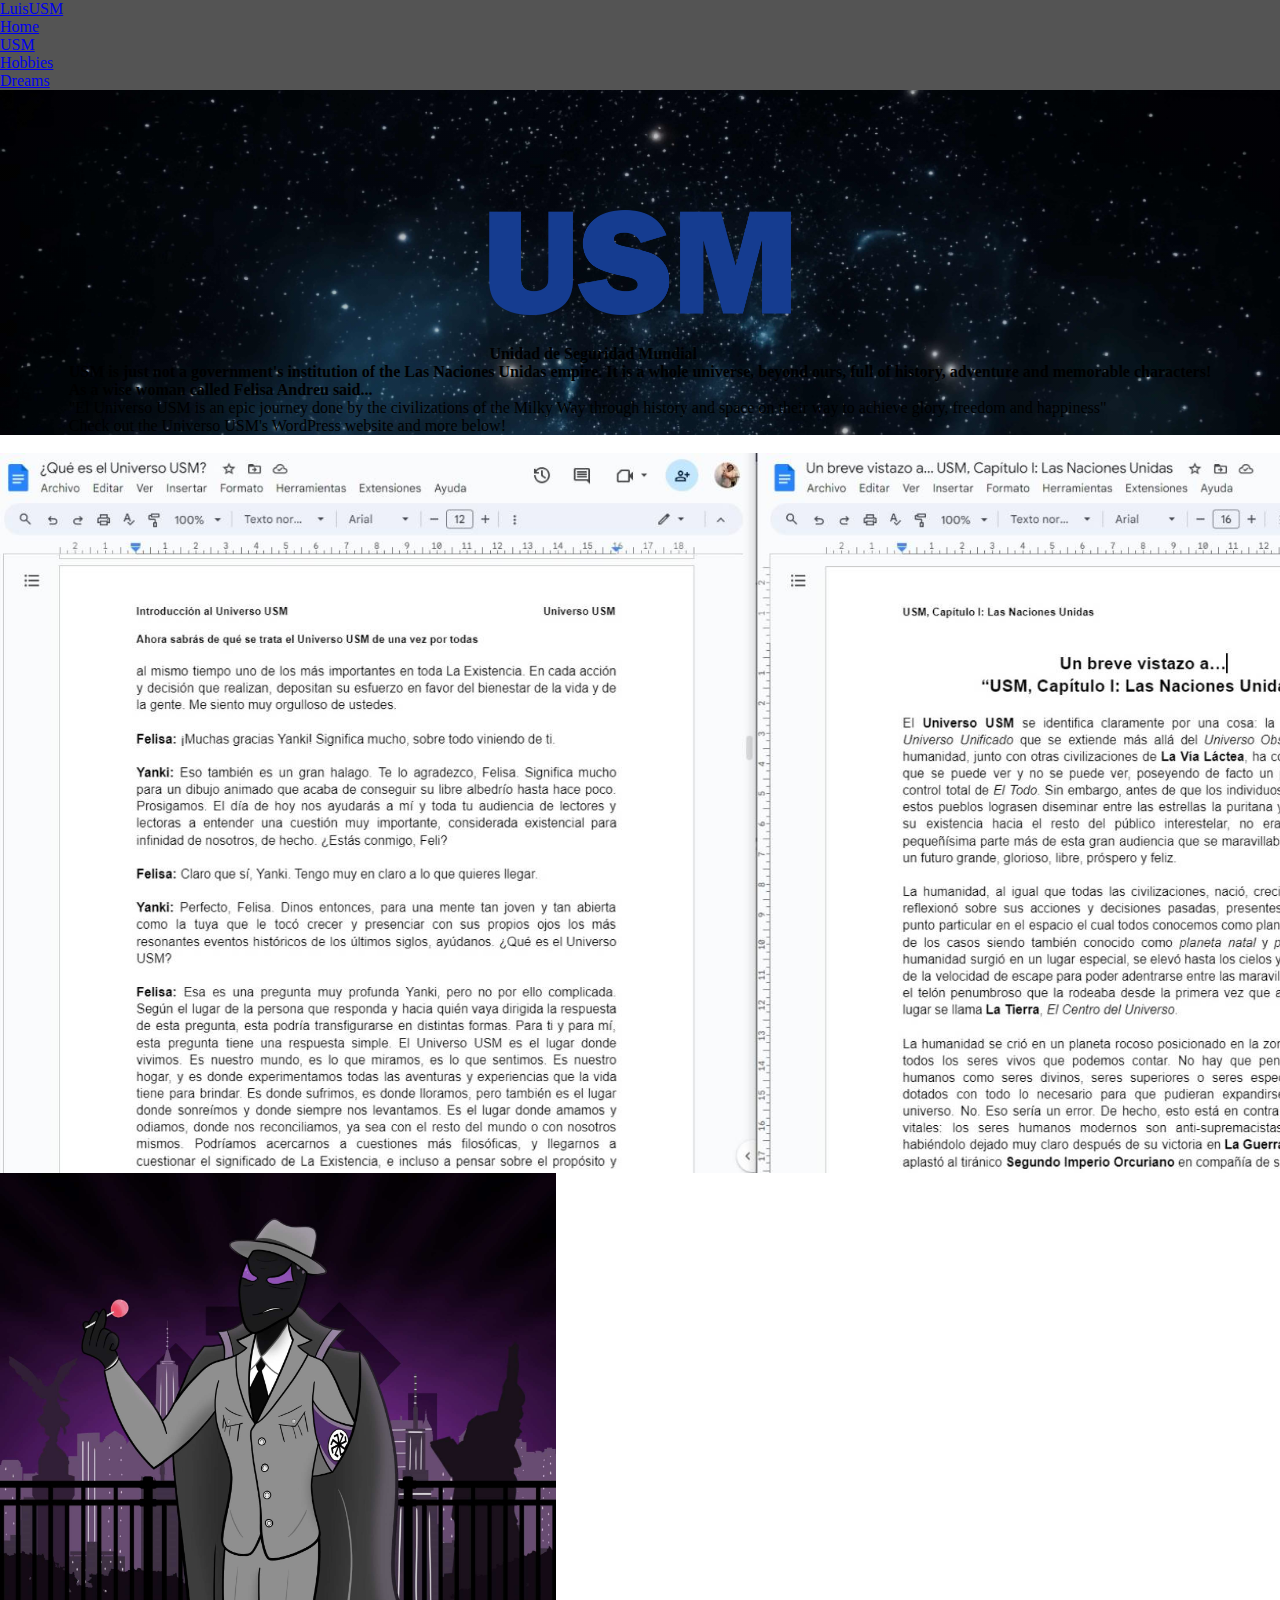
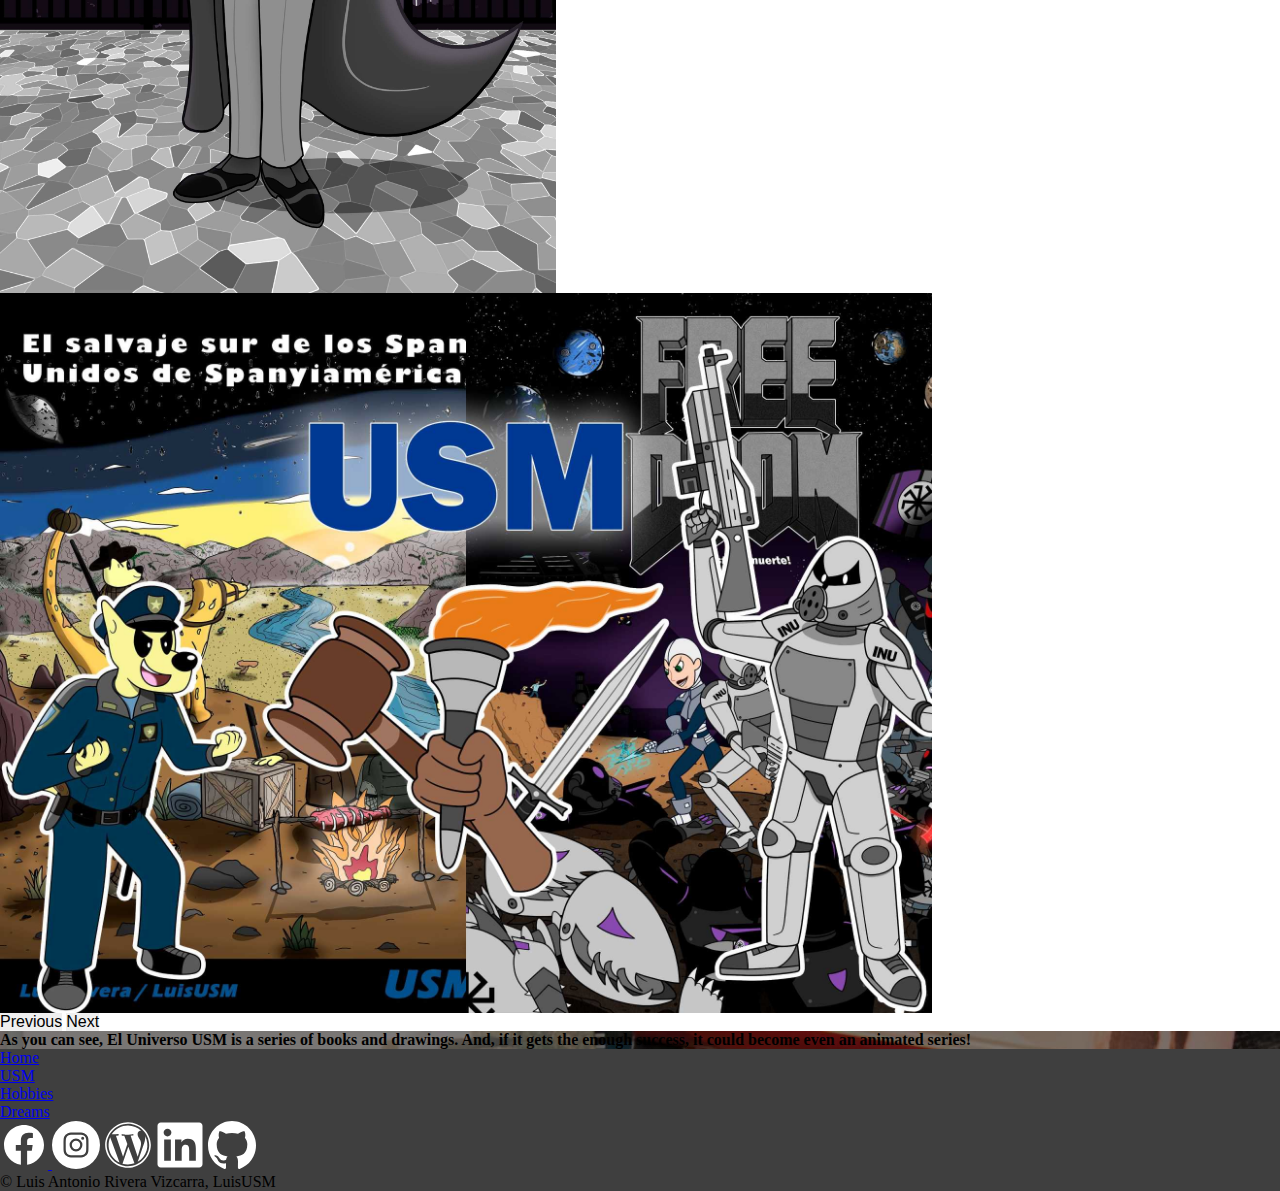
<file: public/usm.html>
<!DOCTYPE >
<html lang="en">
  <head>
    <title>LuisUSM - USM</title>
    <link rel="icon" href="../assets/images/usm.jpg">
    <link rel="stylesheet" href="../styles.css"/>
    <meta charset="UTF-8"/>
    <link href="https://cdn.jsdelivr.net/npm/bootstrap@5.2.3/dist/css/bootstrap.min.css" rel="stylesheet" integrity="sha384-rbsA2VBKQhggwzxH7pPCaAqO46MgnOM80zW1RWuH61DGLwZJEdK2Kadq2F9CUG65" crossorigin="anonymous">
    <script src="https://cdn.jsdelivr.net/npm/bootstrap@5.2.3/dist/js/bootstrap.bundle.min.js" integrity="sha384-kenU1KFdBIe4zVF0s0G1M5b4hcpxyD9F7jL+jjXkk+Q2h455rYXK/7HAuoJl+0I4" crossorigin="anonymous"></script>
  </head>
  <body>
    <div class="mobile-troubleshooting">
      <nav id="nav-bar">
        <header class="d-flex flex-wrap justify-content-center py-3 mx-5">
          <a href="/" class="d-flex align-items-center mb-3 mb-md-0 me-md-auto text-decoration-none">
          <span class="text-light fw-bolder fs-3">LuisUSM</span>
          </a>
          <ul class="nav nav-pills navbar-items">
            <li class="nav-item"><a href="/" class="nav-link text-light fs-5">Home</a></li>
            <li class="nav-item"><a href="#" class="nav-link text-light fs-5">USM</a></li>
            <li class="nav-item"><a href="./hobbies.html" class="nav-link text-light fs-5">Hobbies</a></li>
            <li class="nav-item"><a href="./dreams.html" class="nav-link text-light fs-5">Dreams</a></li>
          </ul>
        </header>
      </nav>
    
      <section>
        <section id="usm-page-hero" class="py-5 text-center">
          <div id="usm-page-title">
            <img id="usm" src="../assets/images/usm.png" alt="USM's logo">
            <h1 class="fw-bold text-light">Unidad de Seguridad Mundial</h1>
          </div>
          <div class="usm-page-hero-text d-flex justify-content-center align-items-center mx-5">
            <div class="col-lg-8">
              <h2 class="text-light mt-3">USM is just not a government's institution of the Las Naciones Unidas empire. It is a whole universe, beyond ours, full of history, adventure and memorable characters!</h2>
              <h3 class="text-light mt-3">As a wise woman called Felisa Andreu said...</h3>
              <p class="lead text-light fst-italic mt-3">"El Universo USM is an epic journey done by the civilizations of the Milky Way through history and space on their way to achieve glory, freedom and happiness"</p>
              <p class="lead text-light fw-bolder mt-5">Check out the Universo USM's WordPress website and more below!</p>
            </div>
          </div>
        </section>
        <section id="myCarousel" class="carousel slide mb-6" data-bs-ride="carousel">
          <div class="carousel-indicators">
            <button type="button" data-bs-target="#myCarousel" data-bs-slide-to="0" class="" aria-label="Slide 1"></button>
            <button type="button" data-bs-target="#myCarousel" data-bs-slide-to="1" aria-label="Slide 2" class=""></button>
            <button type="button" data-bs-target="#myCarousel" data-bs-slide-to="2" aria-label="Slide 3" class="active" aria-current="true"></button>
          </div>
          <div class="carousel-inner bg-dark">
            <div class="carousel-item active">
              <div class="d-flex justify-content-center">
                <img class="usm-carousel-img" src="../assets/images/usmwritings.jpg" alt="USM's drafts">
              </div> 
            </div>  
            <div class="carousel-item">
              <div class="d-flex justify-content-center">
                <img class="usm-carousel-img" src="../assets/images/usmernest.jpg" alt="Ernest Adelhard Darkness">
              </div>
            </div>
            <div class="carousel-item">
              <div class="d-flex justify-content-center">
                <img class="usm-carousel-img" src="../assets/images/usmdrawings.jpg" alt="USM's pictures collage">
              </div>
            </div>
          </div>
          <button class="carousel-control-prev" type="button" data-bs-target="#myCarousel" data-bs-slide="prev">
            <span class="carousel-control-prev-icon" aria-hidden="true"></span>
            <span class="visually-hidden">Previous</span>
          </button>
          <button class="carousel-control-next" type="button" data-bs-target="#myCarousel" data-bs-slide="next">
            <span class="carousel-control-next-icon" aria-hidden="true"></span>
            <span class="visually-hidden">Next</span>
          </button>
        </section>
        <section id="usm-page-bottom" class="text-center py-5">
          <div class="usm-page-bottom-div d-flex justify-content-center align-items-center mx-5">
            <div class="col-lg-6">
              <h2 class="usm-page-bottom-text text-light mt-5 py-5">As you can see, El Universo USM is a series of books and drawings. And, if it gets the enough success, it could become even an animated series!</h2>
            </div>
          </div>
        </section>
      </section>
      
      <footer id="footer" class="py-4">
        <ul class="footer-items nav justify-content-center pb-2">
          <li class="nav-item"><a href="/" class="nav-link px-2 text-light">Home</a></li>
          <li class="nav-item"><a href="#" class="nav-link px-2 text-light">USM</a></li>
          <li class="nav-item"><a href="./hobbies.html" class="nav-link px-2 text-light">Hobbies</a></li>
          <li class="nav-item"><a href="./dreams.html" class="nav-link px-2 text-light">Dreams</a></li>
        </ul>
        <div class="d-flex justify-content-center gap-4 py-4">
            <a href="https://www.facebook.com/LuisUSM?mibextid=ZbWKwL"><img class="footer-sn-img" src="../assets/images/facebook.svg" alt="Facebook's logo">
            <a href="https://www.instagram.com/luisusm1710"><img class="footer-sn-img" src="../assets/images/instagram.svg" alt="Instagram's logo"></a>
            <a href="https://universousm.wordpress.com/"><img class="footer-sn-img" src="../assets/images/wordpress.svg" alt="Wordpress's logo"></a>
            <a href="https://www.linkedin.com/in/luis-antonio-rivera-vizcarra-309107229"><img class="footer-sn-img" src="../assets/images/linkedin.svg" alt="LinkedIn's logo"></a>
           <a href="https://github.com/LuisUSM"><img class="footer-sn-img" src="../assets/images/github.svg" alt="GitHub's logo"></a>
        </div>
        <p class="text-center text-light fw-bold mt-2">© Luis Antonio Rivera Vizcarra, LuisUSM</p>
      </footer>
    </div>
  </body>
</html>
</file>
<file: styles.css>
* {
  margin: 0;
  padding: 0;
  border: 0;
  outline: 0;
  font-size: 100%;
  vertical-align: baseline;
}

.mobile-troubleshooting {
  overflow-x: hidden;
  position: relative;
}

/* Navigation bar */
#nav-bar {
  background-color: rgb(84, 84, 84);
}

.navbar-items > li:hover {
  background-color: rgb(120, 120, 120);
  transition: background-color 0.25s ease-in;
  margin-right: 0px;
}

/* Index HTML */
#homepage {
  background-image: 
    linear-gradient(
  rgba(0, 0, 0, 0.5), 
  rgba(0, 0, 0, 0.5)),
    url('./assets/images/blurred-forest.jpg');
  background-size: cover;
  padding: 120px 0px;
}

.homepage-img {
  height: 270px;
  width: 270px;
  background-image: url('./assets/images/luisusm.jpg');
  background-size: cover;
  border-radius: 50%;
  box-shadow: 0px 0px 75px 15px rgba(255, 255, 255, 0.5);
  transition: rotate 1.5s ease-in-out, translate 2s ease-in-out;
}

.homepage-img-rotate {
  rotate: 360deg;
}

#homepage-hero {
  transition: translate 2s ease-in-out;
}

#homepage-text {
  transition: translate 2s ease-in-out;
}

/* USM HTML */
#usm-page-hero {
  display: flex;
  flex-flow: column;
  align-items: center;
  background-image: linear-gradient(
    rgba(0, 0, 0, 0.25), 
    rgba(0, 0, 0, 0.25)),
    url('./assets/images/starred-sky.jpg');
  background-size: cover;
}

#usm-page-title {
  scale: 1;
  transition: scale 0.25s ease-out;
  animation: moveUSM 3s forwards;
}

#usm-page-title:hover {
  scale: 1.075;
  transition: scale 0.25s ease-out;
}

.usm-page-hero-text {
  animation: moveUSMText 3s forwards;
}

#usm {
  height: 120px;
  margin: 120px 0 30px 0;
}

.usm-carousel-img {
  height: 900px;
}

#usm-page-bottom {
  background-image: linear-gradient(
    rgba(0, 0, 0, 0.5), 
    rgba(0, 0, 0, 0.5)),
    url('./assets/images/desk-with-books.jpg');
  background-size: cover;
}

.usm-page-bottom-div {
  animation: moveUSMBottomText 3s forwards;
}

.usm-page-bottom-text {
  transition: scale 0.25s ease-in-out;
}

.usm-page-bottom-text:hover {
  scale: 1.075;
}

/* Hobbies HTML */
#hobbies-page-hero {
  background-image: linear-gradient(
    rgba(0, 0, 0, 0.1), 
    rgba(0, 0, 0, 0.1)),
    url('./assets/images/seemless-brick-wall-2.jpg');
  background-repeat: repeat-x;
  animation: moveBackgroundHorizontally 30s linear infinite;
}

.hobbies-page-title {
  opacity: 0;
}

#hobbies-page-title-id {
  opacity: 1;
  transition: opacity 1.5s ease-in-out;
}

#hobbies-page-album {
  background-image: linear-gradient(
    rgba(0, 0, 0, 0.4), 
    rgba(0, 0, 0, 0.4)),
    url('./assets/images/wall-with-vines.jpg');
  background-size: cover;
}

.hobbies-page-card {
  background-color: whitesmoke !important;
  scale: 1;
}

.hobbies-page-card:hover {
  scale: 1.1;
  box-shadow: 0px 0px 35px 10px rgba(0, 0, 0, 0.5) !important;
  z-index: 10;
}

.card {
  opacity: 0;
}

/* Dreams HTML */
#dreams-page-hero {
  background-image: linear-gradient(
    rgba(0, 0, 0, 0.5), 
    rgba(0, 0, 0, 0.5)),
    url('./assets/images/space-gif-2.jpg');
  background-size: cover;
}

.dreams-page-hero-text {
  opacity: 0;
  transition: opacity 1.5s ease-in-out;
}

.dream {
  opacity: 0;
  transition: opacity 0.75s ease-in-out, translate 0.75s ease-in-out, scale 0.25s ease-in-out, box-shadow 0.25s ease-in-out;
}

#dreams-page-album {
  background-image: linear-gradient(
    rgba(0, 0, 0, 0.4), 
    rgba(0, 0, 0, 0.4)),
    url('./assets/images/white-wall.jpg');
  background-size: cover;
}

.dreams-card {
  border-radius: 12.5% 7.5%;
  scale: 1;
  box-shadow: 0px 0px 50px 25px rgba(255, 255, 255, 0.075) !important;
}

.dreams-card:hover {
  scale: 1.05;
  background-color: white;
  box-shadow: 0px 0px 75px 25px rgba(255, 255, 255, 0.5) !important;
  z-index: 10;
  transition: all 0.25s ease-out;
}

.dreams-page-img {
  height: 480px;
  background-color: burlywood;
  background-size: cover;
  object-fit: contain;
  border: 32px solid white;
}

/* Footer */
#footer {
  background-color: rgb(63, 63, 63);
}

.footer-items > li:hover {
  font-weight: 600;
  transition: font-weight 0.1s ease-in;
}

.footer-sn-img {
  height: 48px;
  filter: invert(100%) hue-rotate(82deg) brightness(105%) contrast(105%);
}

/* ANIMATIONS */
/* Animations */
@keyframes moveUSM {
  0% {
    translate: -350% -350%;
  }
  100% {
    translate: 0% 0%;
  }
}

@keyframes moveUSMText {
  0% {
    translate: -250% 0;
  }
  100% {
    translate: 0% 0%;
  }
}

@keyframes moveUSMBottomText {
  0% {
    translate: 250% 0;
  }
  100% {
    translate: 0% 0%;
  }
}

@keyframes moveBackgroundHorizontally {
  0% 
  {
      background-position: 0 0;
  }
  100% 
  {
      background-position: 100% 0;
  }
}

/* HELPER CLASSES */
.on-top {
  translate: 0 -225%;
}

.on-left {
  translate: -75% 0;
}

.on-right {
  translate: 75% 0;
}

.revealed { }

/* MEDIA QUERIES */
@media (max-width: 1280px) {
  .homepage-img {
    height: 480px;
    width: 480px;
  }

  #homepage-hero > h1 {
    margin-top: 72px;
    font-size: 60px;
  }

  #homepage-hero > h2 {
    margin-top: 60px;
    font-size: 48px;
  }

  #homepage-text > div > * {
    font-size: 40px;
    margin: 0px 64px;
  }

  #homepage-text > div > div {
    padding-top: 32px;
    scale: 1.5;
  }

  #usm {
    height: 105px;
  }

  .usm-carousel-img {
    height: 720px;
  }
  
  .dreams-page-img {
    height: 360px;
  }
}

@media (max-width: 800px) {  
  #usm {
    height: 90px;
  }

  .usm-carousel-img {
    height: 480px;
  }
}

@media (max-width: 640px) {
  .usm-carousel-img {
    height: 360px;
  }
}
</file>
